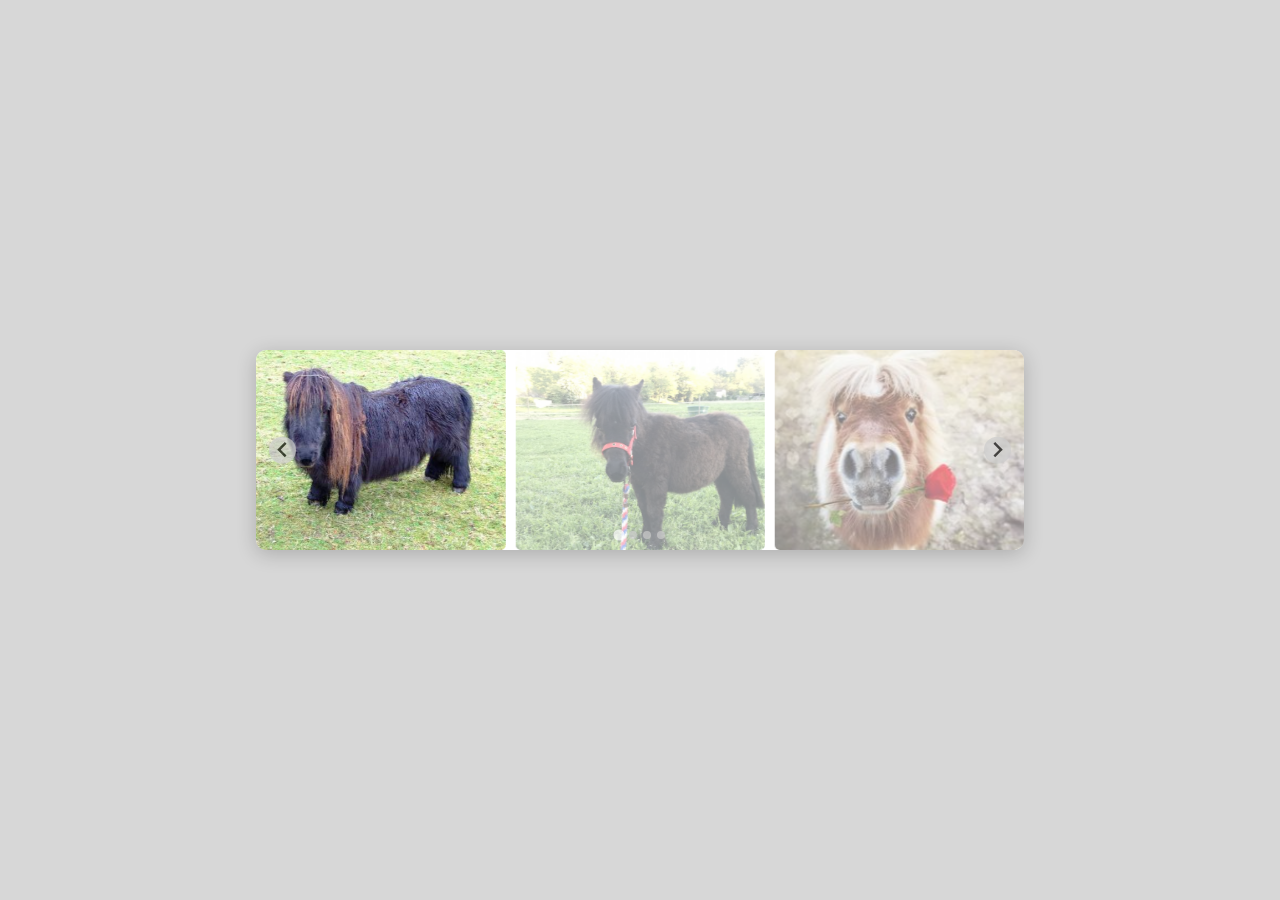
<file: ex_01/index.html>
<!DOCTYPE html>
<html lang="fr">
<head>
    <meta charset="UTF-8">
    <title>Carrousel </title>
    <link rel="stylesheet" href="style.css" type="text/css">
    <link href="https://cdn.jsdelivr.net/npm/@splidejs/splide@4.1.4/dist/css/splide.min.css" rel="stylesheet">
    </head>
<body>
    <script src="https://cdn.jsdelivr.net/npm/@splidejs/splide@4.1.4/dist/js/splide.min.js"></script>
    <section class="splide" aria-labelledby="carousel-heading">
        
      
      
        <div class="splide__track">
              <ul class="splide__list">
                  <li class="splide__slide"><img src="p1.jpg"></li>
                  <li class="splide__slide"><img src="p2.jpg"></li>
                  <li class="splide__slide"><img src="p3.jpg"></li>
                  <li class="splide__slide"><img src="p4.jpg"></li>
                  <li class="splide__slide"><img src="p5.jpeg"></li>
                  <li class="splide__slide"><img src="p6.jpg"></li>
                  <li class="splide__slide"><img src="p7.jpg"></li>
                  <li class="splide__slide"><img src="p8.jpeg"></li>
                  <li class="splide__slide"><img src="p9.jpg"></li>
                  <li class="splide__slide"><img src="p10.jpg"></li>
              </ul>
        </div>
      </section>

      <script>
        document.addEventListener( 'DOMContentLoaded', function() {
          var splide = new Splide('.splide',{
          width:'60%',
          start: 1,
          perPage :3,
          gap:'10px',
          type:'loop',
          autoplay: true,
          interval:5000,
          breakpoints:{
            500:{perPage:2},
            400:{perPage:1},},
          

        });
        splide.mount();
        });
      </script> 

</body>
</html>
</file>
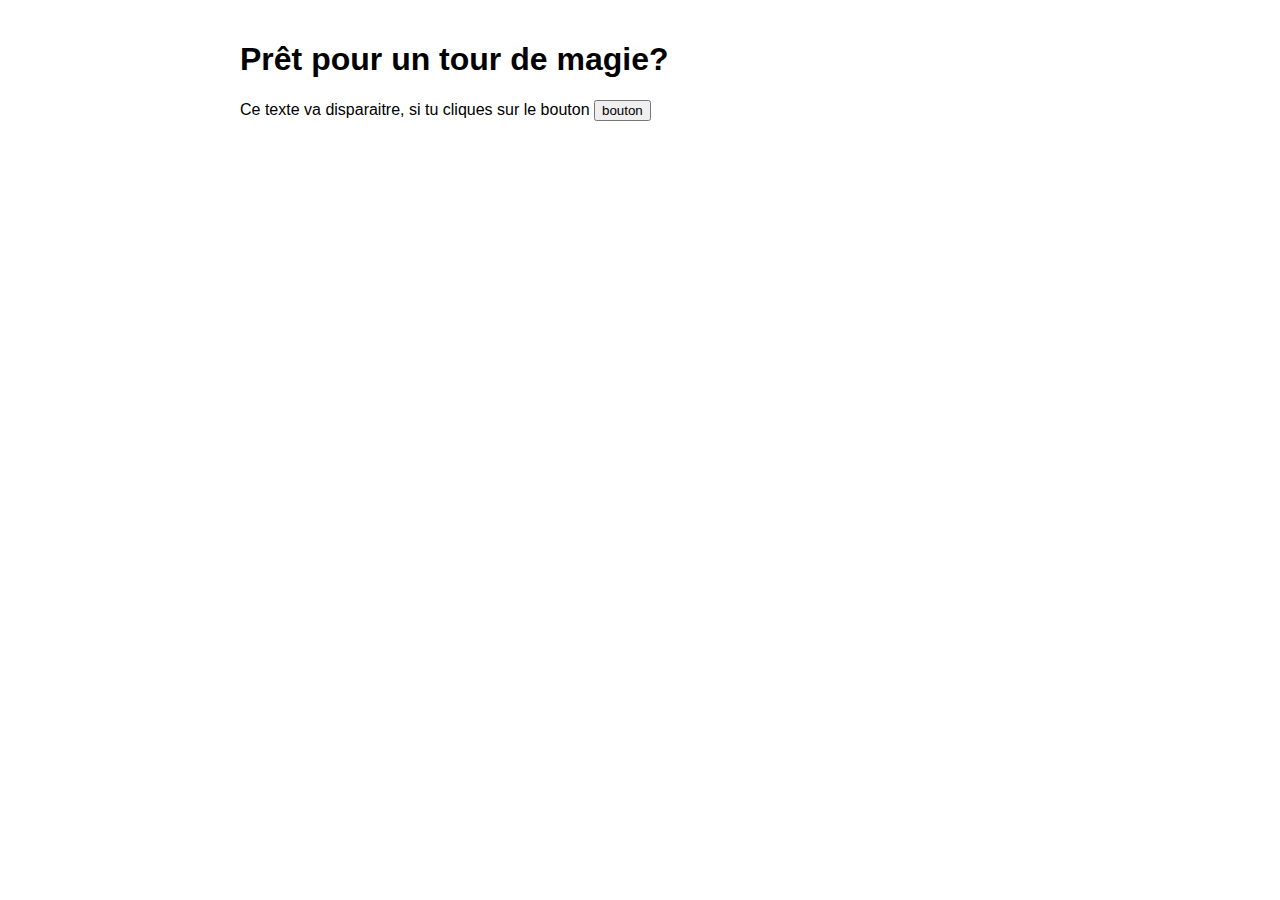
<file: ex_04/index.html>
<!DOCTYPE html>
<html lang="fr">
<head>
    <meta charset="UTF-8">
    <meta name="viewport" content="width=device-width, initial-scale=1.0">
    <title>Tour de magie</title>
    <script src="https://code.jquery.com/jquery-3.6.0.min.js"></script>
    <script src="ex_04.js"></script>
    <link rel="stylesheet" href="style.css">
</head>
<body>
    <h1>Prêt pour un tour de magie?</h1>
    <d>Ce texte va disparaitre,</d>
    <d>si tu cliques sur le bouton</d>
    <button onclick="houdini()">bouton</button>
</body>
</html>
</file>
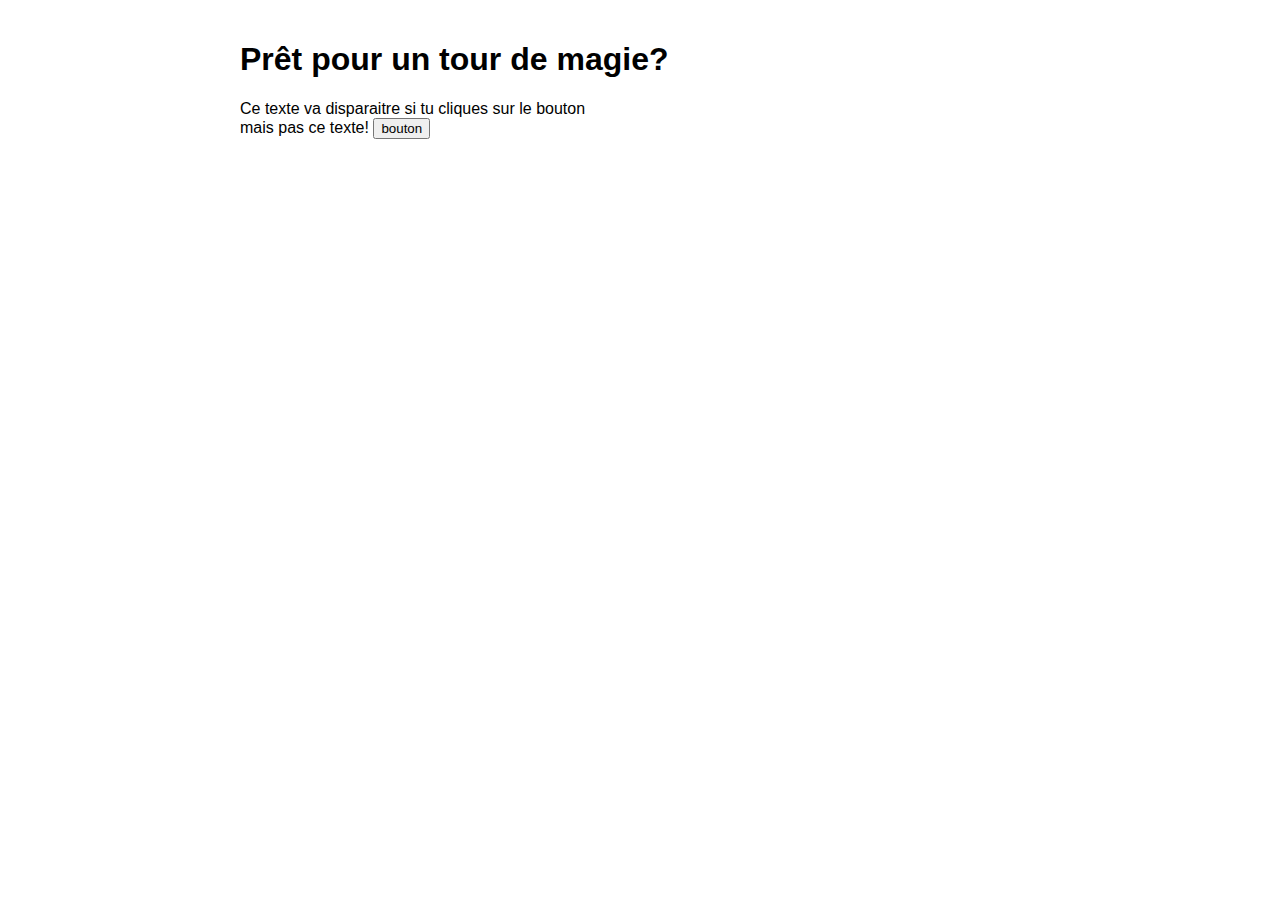
<file: ex_04bis/index.html>
<!DOCTYPE html>
<html lang="fr">
<head>
    <meta charset="UTF-8">
    <meta name="viewport" content="width=device-width, initial-scale=1.0">
    <title>Tour de magie</title>
    <link rel="stylesheet" href="style.css">
    <script src="https://code.jquery.com/jquery-3.6.0.min.js"></script>
    <script src="ex_04bis.js"></script>
</head>
<body>
    <h1>Prêt pour un tour de magie?</h1>
    <div id="disparait">Ce texte va disparaitre si tu cliques sur le bouton</div>
    <d>mais pas ce texte! </d>
    <button onclick="houdini('disparait')">bouton </button>
</body>
</html>
</file>
<file: ex_01/style.css>
* {
    margin: 0;
    padding: 0;
    box-sizing: border-box;
}

body {
    display: flex;                   
    justify-content: center;         
    align-items: center;             
    height: 100vh;                  
    margin: 0;                      
    background-color: #d7d7d7;     
}

.splide {
    width: 80%;                   
    border-radius: 10px; 
    overflow: hidden; 
    box-shadow: 0 4px 20px rgba(0, 0, 0, 0.2); 
    background-color: white; 
}

.splide__slide {
    display: flex;
    justify-content: center; 
    align-items: center; 
    overflow: hidden; 
    height: 200px; 
    opacity:0.5;

}

.splide__slide img {
    width: 100%; 
    height: 100%; 
    object-fit: cover;
    border-radius: 5px; 
}

.splide__slide.is-active{
    opacity:1;
}
</file>
<file: ex_04/style.css>
body {font-family: Arial, sans-serif;
    max-width: 800px;
    margin: 0 auto;
    padding: 20px;}
</file>
<file: ex_04bis/style.css>
body {font-family: Arial, sans-serif;
    max-width: 800px;
    margin: 0 auto;
    padding: 20px;}
</file>
